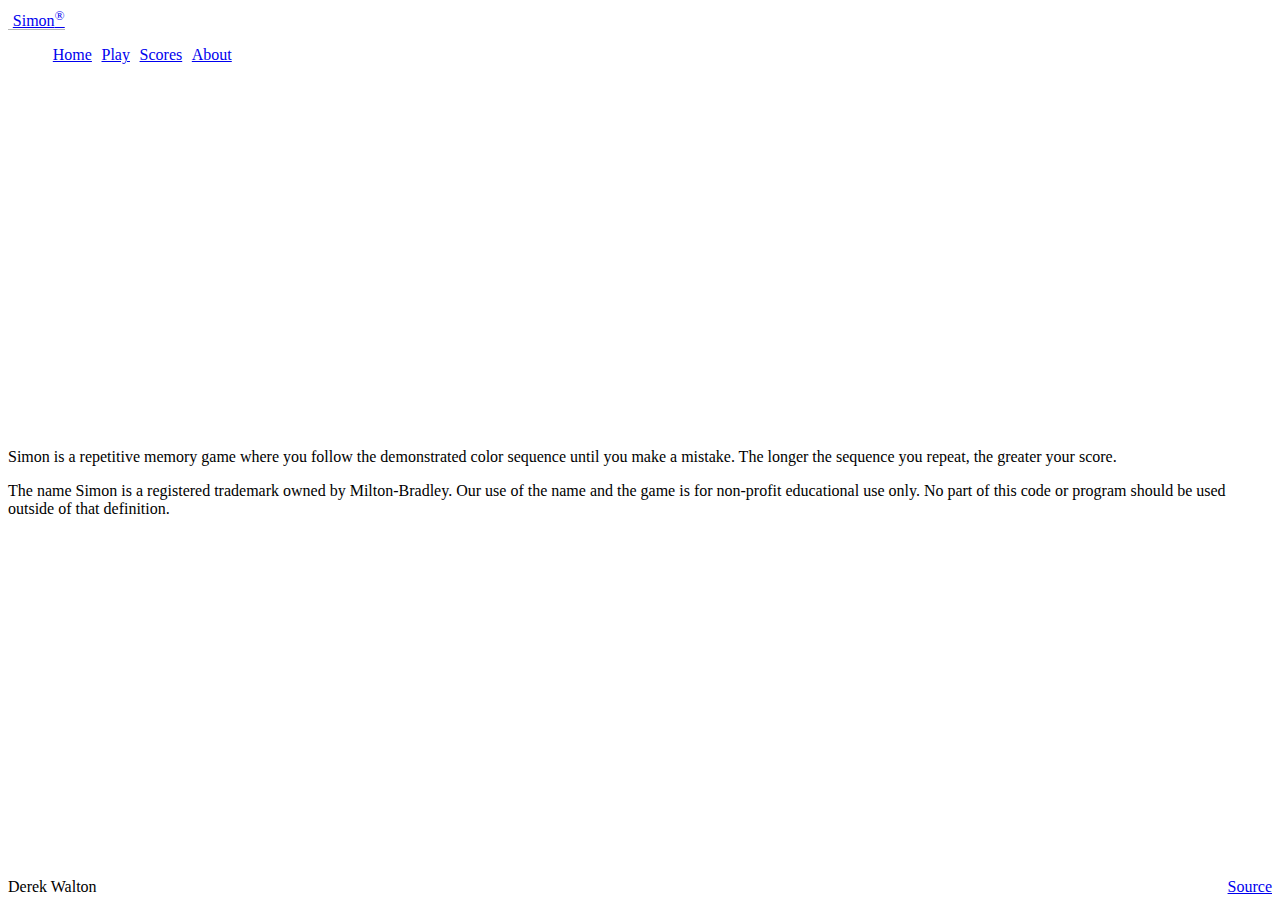
<file: about.html>
<!DOCTYPE html>
<html lang="en">
  <head>
    <meta charset="UTF-8" />
    <meta name="viewport" content="width=device-width, initial-scale=1.0" />
    <title>Simon - About</title>
    <link rel="icon" href="Moon.ico" />

    <link rel="stylesheet" href="main.css" />

    <link
      href="https://cdn.jsdelivr.net/npm/bootstrap@5.2.2/dist/css/bootstrap.min.css"
      rel="stylesheet"
      integrity="sha384-Zenh87qX5JnK2Jl0vWa8Ck2rdkQ2Bzep5IDxbcnCeuOxjzrPF/et3URy9Bv1WTRi"
      crossorigin="anonymous"
    />
  </head>
  <body class="bg-dark text-light">
    <header class="container-fluid">
      <nav class="navbar fixed-top navbar-dark">
        <a class="navbar-brand" href="#">Simon<sup>&reg;</sup></a>
        <menu class="navbar-nav">
          <li class="nav-item">
            <a class="nav-link" href="home.html">Home</a>
          </li>
          <li class="nav-item">
            <a class="nav-link" href="play.html">Play</a>
          </li>
          <li class="nav-item">
            <a class="nav-link" href="scores.html">Scores</a>
          </li>
          <li class="nav-item">
            <a class="nav-link active" href="about.html">About</a>
          </li>
        </menu>
      </nav>
    </header>

    <main class="container-fluid bg-secondary text-center">
      <div>
        <p>
          Simon is a repetitive memory game where you follow the demonstrated
          color sequence until you make a mistake. The longer the sequence you
          repeat, the greater your score.
        </p>

        <p>
          The name Simon is a registered trademark owned by Milton-Bradley. Our
          use of the name and the game is for non-profit educational use only. No
          part of this code or program should be used outside of that definition.
        </p>
      </div>
    </main>

    <footer class="bg-dark text-dark text-muted">
      <div class="container-fluid">
        <span class="text-reset">Derek Walton</span>
        <a 
          class="text-reset"
          href="https://github.com/DerebeWalton/simon"
          >Source</a
        >
      </div>
    </footer>
  </body>
</html>
</file>
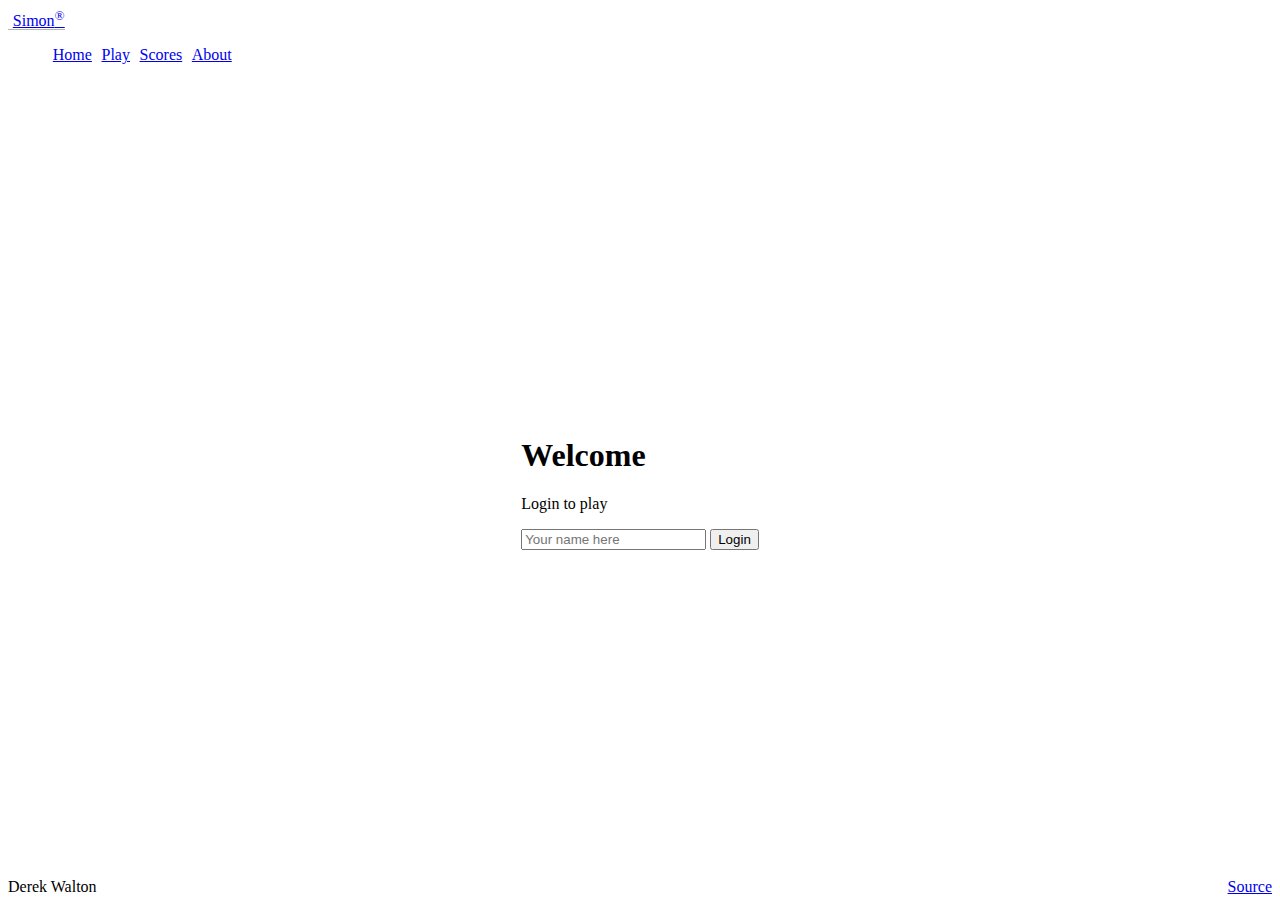
<file: home.html>
<!DOCTYPE html>
<html lang="en">
    <head>
        <meta charset="UTF-8" />
        <meta name="viewport" content="width=device-width, initial-scale=1.0" />
        <title>Simon</title>
        <link rel="icon" href="Moon.ico" />

        <link rel="stylesheet" href="main.css" />

        <!-- Include bootstrap CSS framework -->
        <link 
            href="https://cdn.jsdelivr.net/npm/bootstrap@5.2.2/dist/css/bootstrap.min.css"
            rel="stylesheet"
            integrity="sha384-Zenh87qX5JnK2Jl0vWa8Ck2rdkQ2Bzep5IDxbcnCeuOxjzrPF/et3URy9Bv1WTRi"
            crossorigin="anonymous"
        />
    </head>
    <body class="bg-dark text-light">
        <!-- Use header, main, and footer elements to give semantic structure -->
        <header class="container-fluid">
            <!-- Navigation elements -->
            <nav class="navbar fixed-top navbar-dark">
                <a class="navbar-brand" href="#">Simon<sup>&reg;</sup></a>
                <!-- Menu is a semantic alternative to <ul> that represents an interaction -->
                <menu class="navbar-nav">
                    <li class="nav-item">
                        <a class="nav-link active" href="home.html">Home</a>
                    </li>
                    <li class="nav-item">
                        <a class="nav-link" href="play.html">Play</a>
                    </li>
                    <li class="nav-item">
                        <a class="nav-link" href="scores.html">Scores</a>
                    </li>
                    <li class="nav-item">
                        <a class="nav-link" href="about.html">About</a>
                    </li>
                </menu>
            </nav>
        </header>

        <main class="container-fluid bg-secondary text-center">
            <div>
                <h1>Welcome</h1>
                <p>Login to play</p>
                <form method="get" action="play.html">
                    <input type="text" id="name" placeholder="Your name here" />
                    <button type="submit" class="btn btn-primary">Login</button>
                </form>
            </div>
        </main>

        <footer class="bg-dark text-dark text-muted">
            <div class="container-fluid">
                <span class="text-reset">Derek Walton</span>
                <a 
                    class="text-reset"
                    href="https://github.com/DerebeWalton/simon">Source</a>
            </div>
        </footer>
    </body>
</html>
</file>
<file: main.css>
body {
    display: flex;
    flex-direction: column;
    min-width: 375px;
}

header {
    flex: 0 80px;
}

main {
    flex: 1 calc(100vh - 110px);
    display: flex;
    flex-direction: column;
    align-items: center;
    justify-content: space-around;
}

footer {
    flex: 0 30px;
}

menu {
    flex: 1;
    display: flex;
    /* overwrite Bootstrap so the menu does not wrap */
    flex-direction: row !important;
    list-style: none;
}

.navbar-brand {
    padding-left: 0.3em;
    border-bottom: solid rgb(182,182,182) thin;
}

menu .nav-item {
    padding: 0 0.3em;
}

footer a {
    float: right;
}

#count {
    color: rgb(246, 239, 158);
}

.players {
    flex: 1;
    width: 100%;
    padding: 0.5em;
}

.player-name {
    color: rgb(118,190,210);
}

.game {
    background: rgb(0,0,0);
    border-radius: 50%;
    box-shadow: 0 0 20px 5px rgb(69, 69, 69);
    width: 80vw;
    height: 80vw;
    position: absolute;
    min-width: 350px;
    min-height: 350px;
    max-width: min(80vmin, 1000px);
    max-height: min(80vmin, 1000px);
}

.button-container {
    width: 100%;
    height: 100%;
    display: grid;
    grid-template-columns: 1fr 1fr;
    gap: 20px;
}

.button-top-left {
    border-radius: 100% 0 0 0;
    margin: 20px 0 0 20px;
    background-color: green;
    border: thick solid rgb(36, 53, 0);
}

.button-top-right {
    border-radius: 0 100% 0 0;
    margin: 20px 20px 0 0;
    background-color: red;
    border: thick solid rgb(83, 12, 12);
}

.button-bottom-left {
    border-radius: 0 0 0 100%;
    margin: 0 0 20px 20px;
    background-color: yellow;
    border: thick solid rgb(130, 124, 13);
}

.button-bottom-right {
    border-radius: 0 0 100% 0;
    margin: 0 20px 20px 0;
    background-color: blue;
    border: thick solid rgb(27, 14, 100);
}

.controls {
    position: absolute;
    border-radius: 50%;
    width: 200px;
    height: 200px;
    background-color: black;
    padding: 2em;
    display: flex;
    align-items: center;
    justify-content: space-around;
    flex-direction: column;
}

.game-name {
    font-size: 2em;
    font-weight: bold;
    margin-bottom: 0.5em;
}

.score {
    position: absolute;
    text-align: center;
    font-size: 20px;
    font-family: monospace;
    font-weight: bold;
    color: red;
    cursor: default;
    width: 50px;
    height: 30px;
    border-radius: 10px;
    border: solid thin rgb(117, 0, 0);
    background-color: #300;
}

.center {
    top: 50%;
    left: 50%;
    transform: translateX(-50%) translateY(-50%);
}

@media (max-height: 600px) {
    header {
        display: none;
    }
    footer {
        display: none;
    }
    main {
        flex: 1 100vh;
    }
}
</file>
